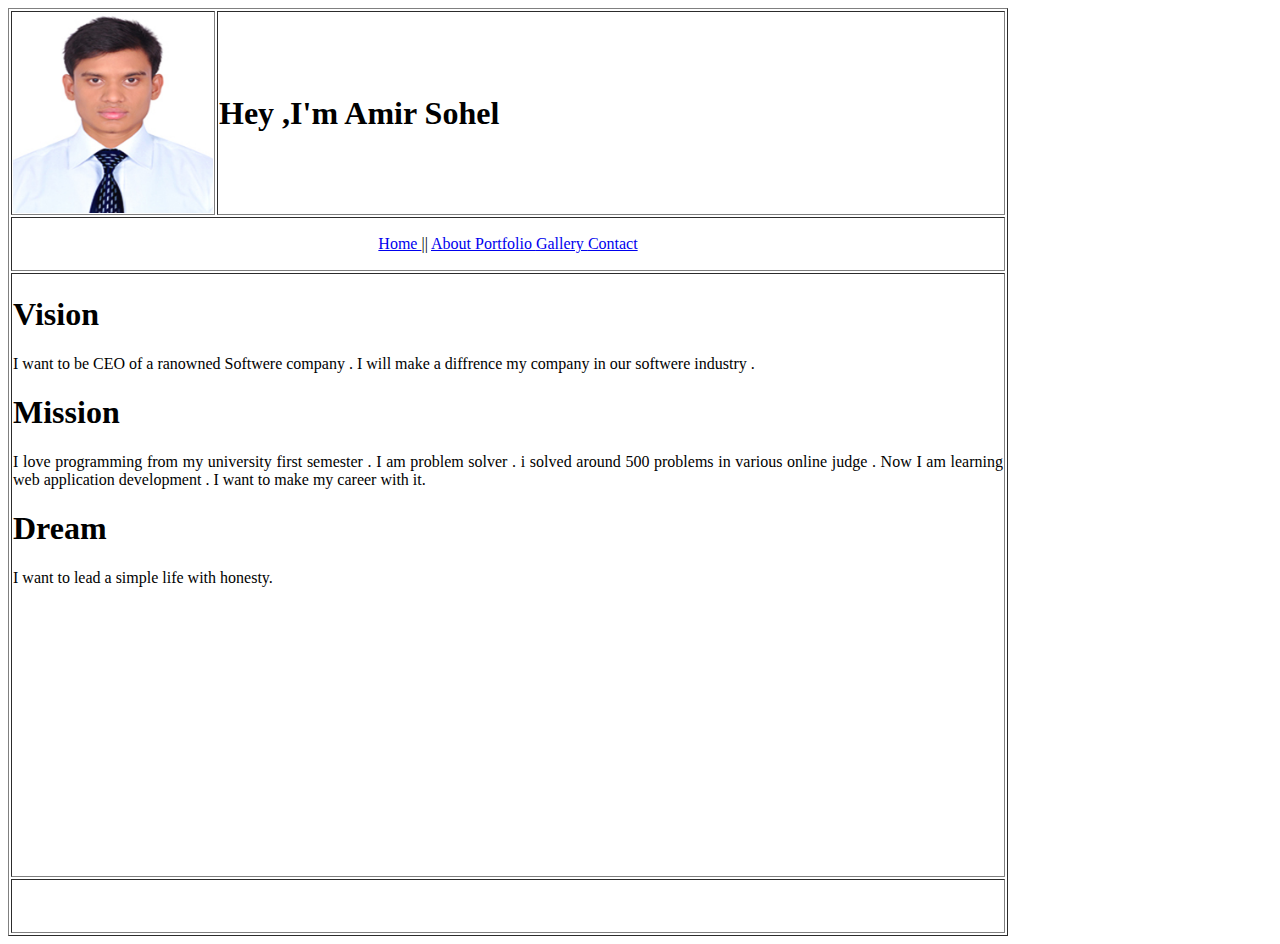
<file: index.html>
<!DOCTYPE html>
<html lang="en">
<head>
    <meta charset="UTF-8">
    <title>Home</title>
</head>
<body>

<table border="1" width="1000">
    <tr>
        <td width="200" height="200">
            <img src="images/Gazi%20236.236.jpg" align="center" height="200" width="200"/>

        </td>
        <td>
            <h1> <b>Hey ,I'm Amir Sohel</b>
            </h1>
        </td>
    </tr>
    <tr>
        <td height="50" colspan="2" align="center">
            <a href="index.html">Home  </a> ||
            <a href="about.html">About  </a>
            <a href="portfolio.html">Portfolio </a>
            <a href="gallery.html">Gallery  </a>
            <a href="contact.html">Contact </a>
        </td>
    </tr>

    <tr>
        <td height="600" colspan="2" valign="top">
            <h1>
                <b>Vision</b>
            </h1>
            <p>
                I want to be CEO of a ranowned Softwere company . I will make a diffrence my company in our softwere industry .
            </p>
            <h1> <b> Mission </b></h1>
            <p align="justify" >
               I love programming from my university first semester . I am problem solver . i solved around 500 problems in various online judge .
                Now I am learning web application development . I want to make my career with it.
            </p>

            <h1>
                <b>Dream</b>
            </h1>

            <p>
                I want to lead a simple life with honesty.
            </p>
        </td>

    </tr>

    <tr>
        <td height="50" colspan="2"></td>
    </tr>
</table>
</body>
</html>
</file>
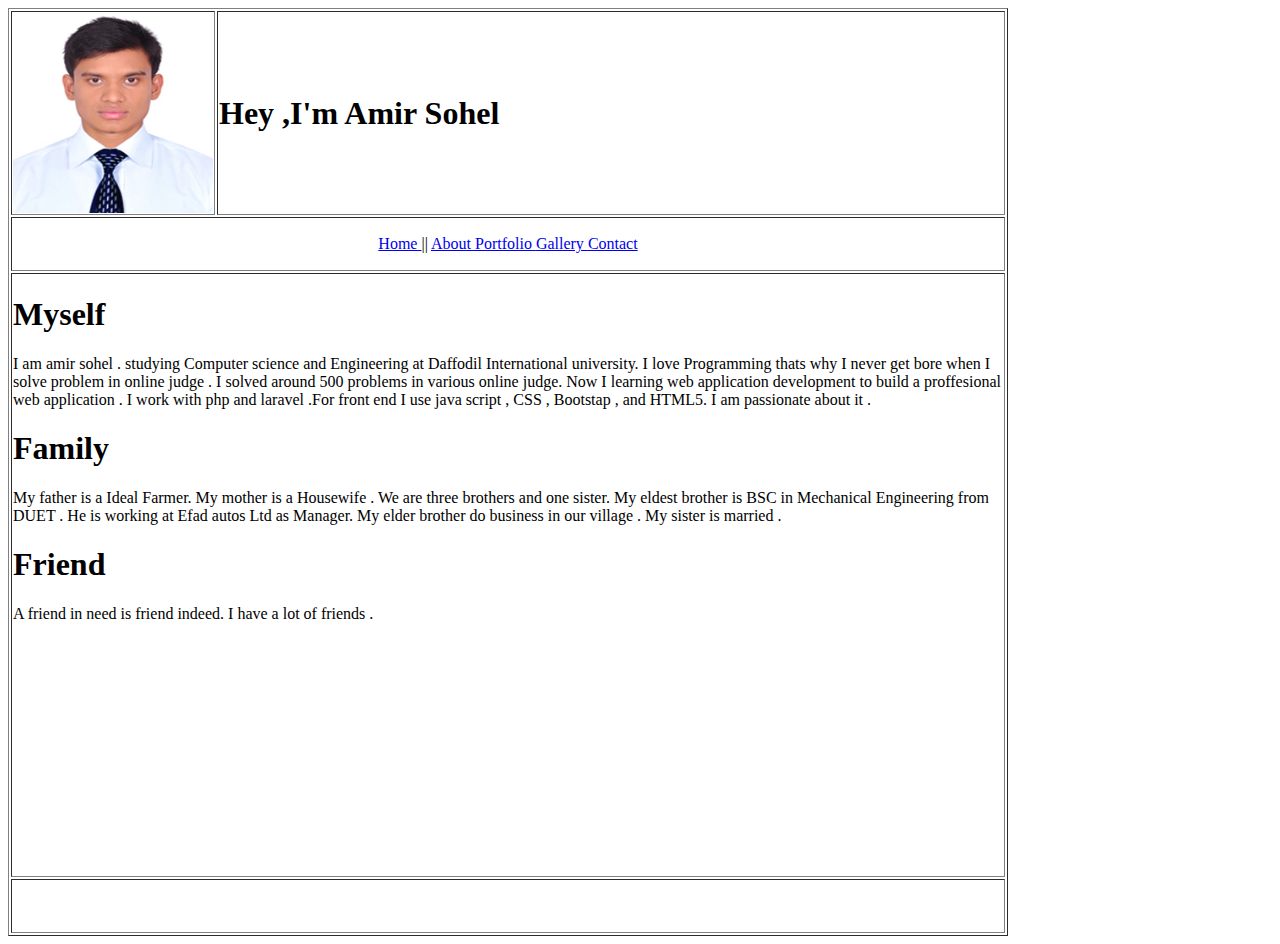
<file: about.html>
<!DOCTYPE html>
<html lang="en">
<head>
    <meta charset="UTF-8">
    <title>About</title>
</head>
<body>

<table border="1" width="1000">
    <tr>
        <td width="200" height="200">
            <a href="home.html"><img src="images/Gazi%20236.236.jpg" align="center" height="200" width="200"/> </a>

        </td>
        <td>
            <h1> <b>Hey ,I'm Amir Sohel</b>
            </h1>
        </td>
    </tr>
    <tr>
        <td height="50" colspan="2" align="center">
            <a href="home.html">Home  </a> ||
            <a href="about.html">About  </a>
            <a href="portfolio.html">Portfolio </a>
            <a href="gallery.html">Gallery  </a>
            <a href="contact.html">Contact </a>
        </td>
    </tr>

    <tr>
        <td height="600" colspan="2" valign="top">
            <h1><b>Myself</b></h1>
            <p>
                I am amir sohel . studying Computer science and Engineering  at Daffodil International university.
                I love Programming thats why I never get bore when I solve problem in online judge . I solved around 500
                problems in various online judge. Now I learning web application development to build a proffesional
                web application . I work with php and laravel .For front end I use java script , CSS , Bootstap , and HTML5.
                I am passionate about it .

            </p>

            <h1><b>Family</b></h1>
            <p>
                My father is a Ideal Farmer. My mother is a Housewife . We are three brothers and one sister.
                My  eldest brother is BSC in Mechanical Engineering from DUET . He is working at Efad autos Ltd as Manager.
                My elder brother do  business in our village .
                My sister is married .

            </p>

            <h1><b>Friend</b></h1>
            <p>
                A friend in need is friend indeed.
                I have a lot of friends .

            </p>

        </td>

    </tr>

    <tr>
        <td height="50" colspan="2"></td>
    </tr>
</table>
</body>
</html>
</file>
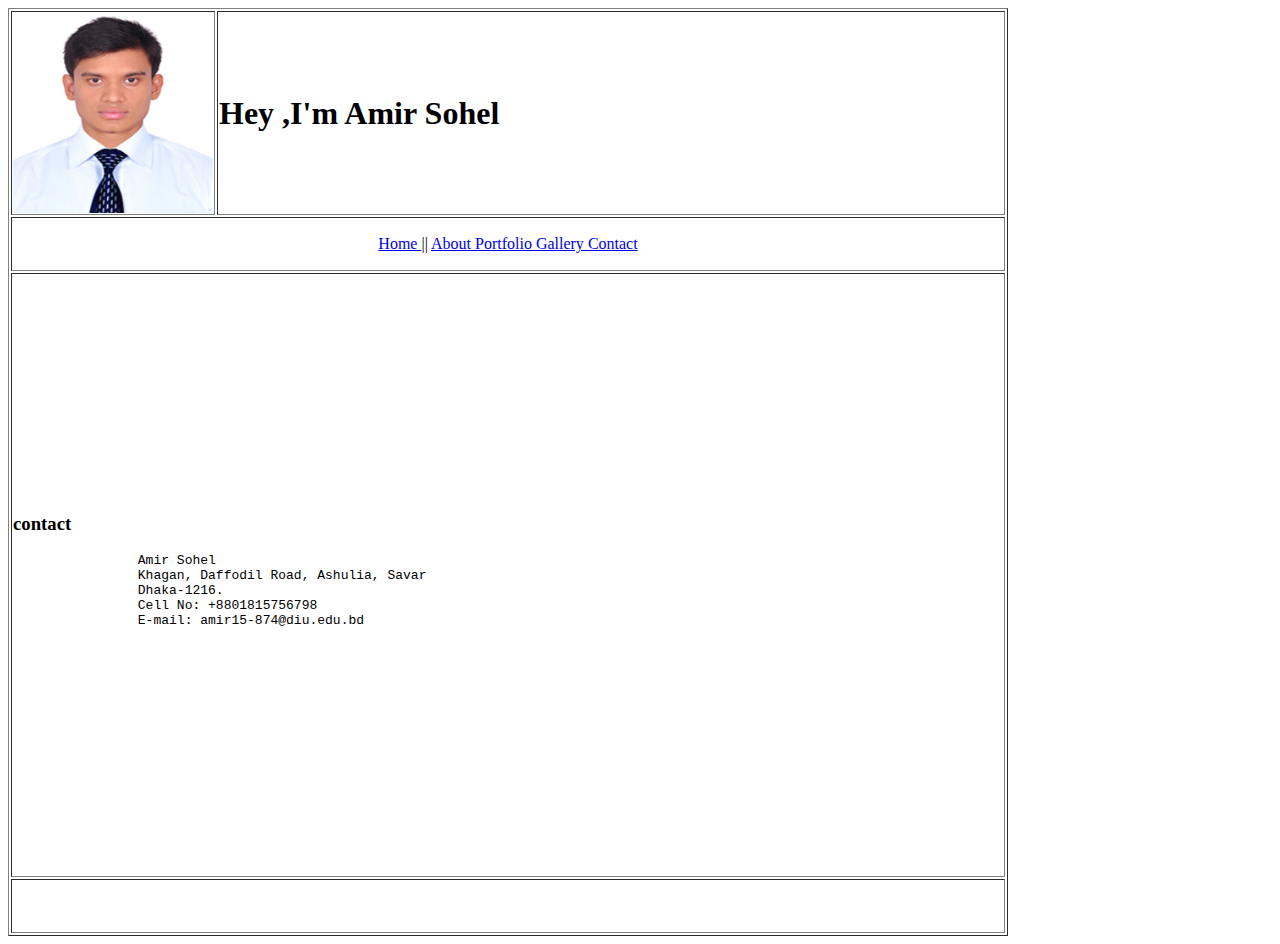
<file: contact.html>
<!DOCTYPE html>
<html lang="en">
<head>
    <meta charset="UTF-8">
    <title>structure</title>
</head>
<body>

<table border="1" width="1000">
    <tr>
        <td width="200" height="200">
            <img src="images/Gazi%20236.236.jpg" align="center" height="200" width="200"/>

        </td>
        <td>
            <h1> <b>Hey ,I'm Amir Sohel</b>
            </h1>
        </td>
    </tr>
    <tr>
        <td height="50" colspan="2" align="center">
            <a href="home.html">Home  </a> ||
            <a href="about.html">About  </a>
            <a href="portfolio.html">Portfolio </a>
            <a href="gallery.html">Gallery  </a>
            <a href="contact.html">Contact </a>
        </td>
    </tr>

    <tr>
        <td height="600" colspan="2">

            <h3>contact</h3>

            <pre>
                Amir Sohel
                Khagan, Daffodil Road, Ashulia, Savar
                Dhaka-1216.
                Cell No: +8801815756798
                E-mail: amir15-874@diu.edu.bd
            </pre>
        </td>

    </tr>

    <tr>
        <td height="50" colspan="2">

        </td>
    </tr>
</table>
</body>
</html>
</file>
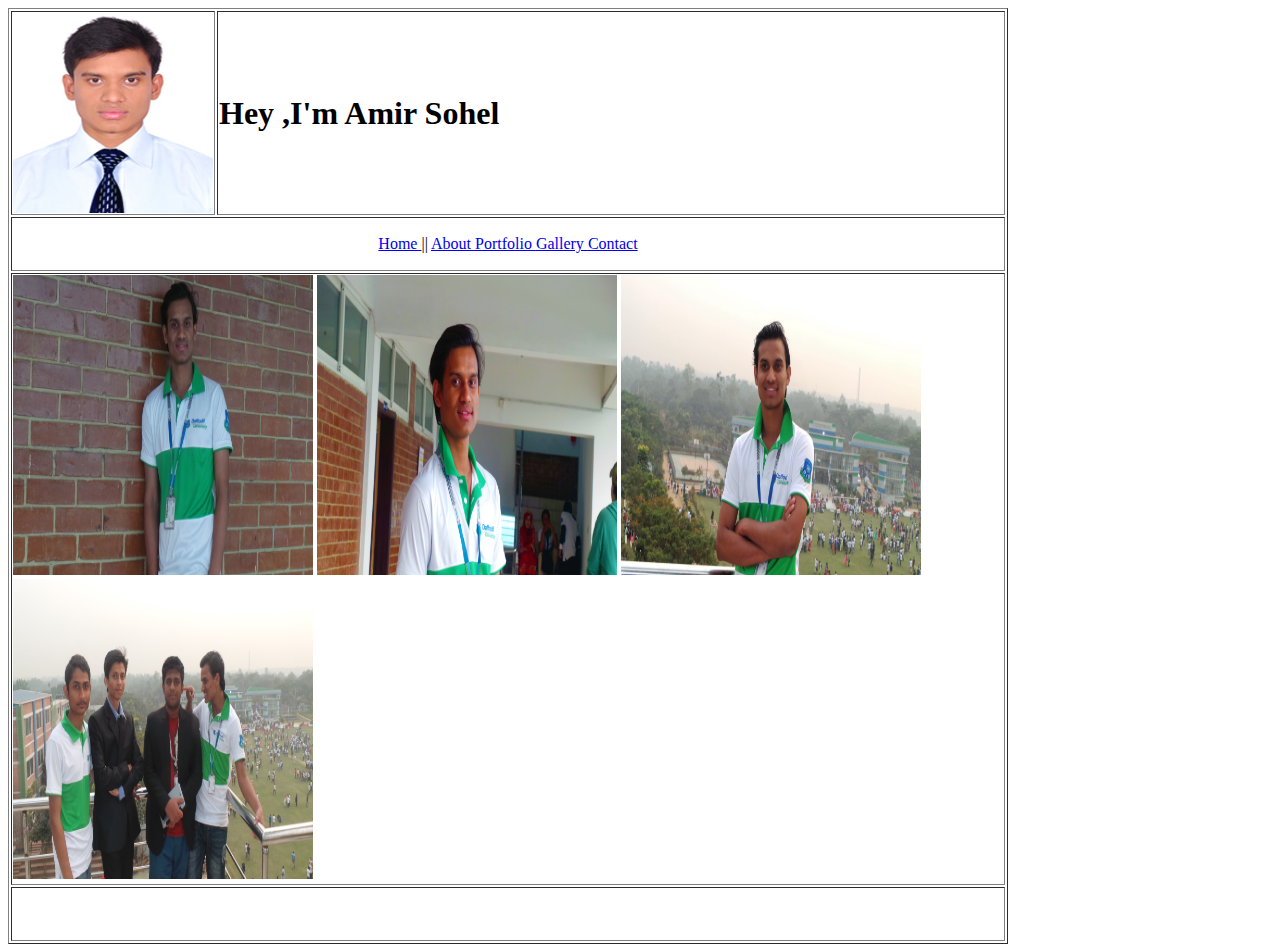
<file: gallery.html>
<!DOCTYPE html>
<html lang="en">
<head>
    <meta charset="UTF-8">
    <title>structure</title>
</head>
<body>

<table border="1" width="1000">
    <tr>
        <td width="200" height="200">
            <img src="images/Gazi%20236.236.jpg" align="center" height="200" width="200"/>

        </td>
        <td>
            <h1> <b>Hey ,I'm Amir Sohel</b>
            </h1>
        </td>
    </tr>
    <tr>
        <td height="50" colspan="2" align="center">
            <a href="home.html">Home  </a> ||
            <a href="about.html">About  </a>
            <a href="portfolio.html">Portfolio </a>
            <a href="gallery.html">Gallery  </a>
            <a href="contact.html">Contact </a>
        </td>
    </tr>

    <tr valign="top">
        <td height="600" colspan="2">

            <img src="images/20170128_164432.JPG " height="300" width="300">
            <img src="images/20170128_164912.JPG " height="300" width="300">
            <img src="images/20170128_165330.JPG " height="300" width="300">
            <img src="images/20170128_165443.JPG " height="300" width="300">


        </td>

    </tr>

    <tr>
        <td height="50" colspan="2"></td>
    </tr>
</table>
</body>
</html>
</file>
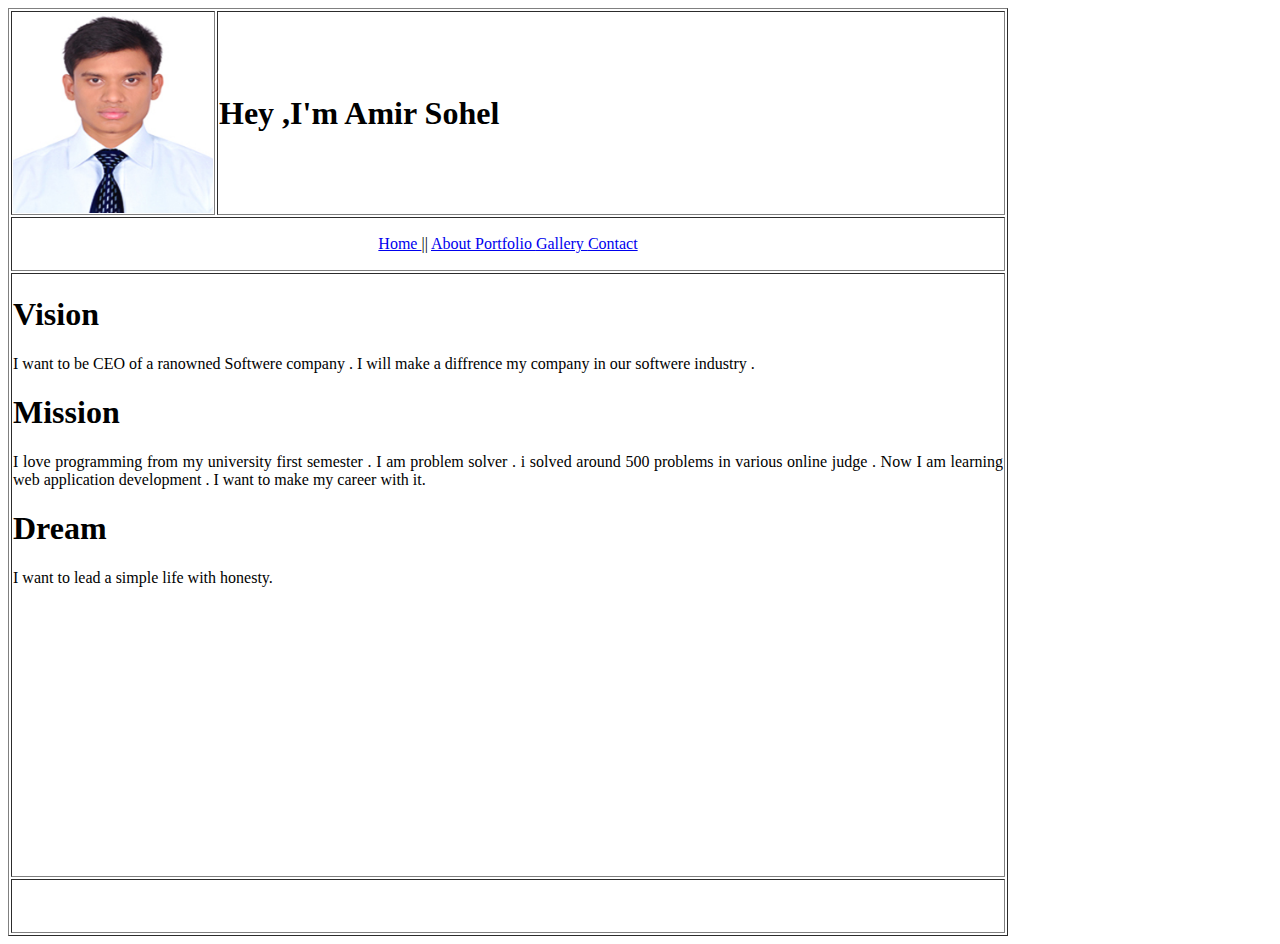
<file: home.html>
<!DOCTYPE html>
<html lang="en">
<head>
    <meta charset="UTF-8">
    <title>Home</title>
</head>
<body>

<table border="1" width="1000">
    <tr>
        <td width="200" height="200">
            <img src="images/Gazi%20236.236.jpg" align="center" height="200" width="200"/>

        </td>
        <td>
            <h1> <b>Hey ,I'm Amir Sohel</b>
            </h1>
        </td>
    </tr>
    <tr>
        <td height="50" colspan="2" align="center">
            <a href="home.html">Home  </a> ||
            <a href="about.html">About  </a>
            <a href="portfolio.html">Portfolio </a>
            <a href="gallery.html">Gallery  </a>
            <a href="contact.html">Contact </a>
        </td>
    </tr>

    <tr>
        <td height="600" colspan="2" valign="top">
            <h1>
                <b>Vision</b>
            </h1>
            <p>
                I want to be CEO of a ranowned Softwere company . I will make a diffrence my company in our softwere industry .
            </p>
            <h1> <b> Mission </b></h1>
            <p align="justify" >
               I love programming from my university first semester . I am problem solver . i solved around 500 problems in various online judge .
                Now I am learning web application development . I want to make my career with it.
            </p>

            <h1>
                <b>Dream</b>
            </h1>

            <p>
                I want to lead a simple life with honesty.
            </p>
        </td>

    </tr>

    <tr>
        <td height="50" colspan="2"></td>
    </tr>
</table>
</body>
</html>
</file>
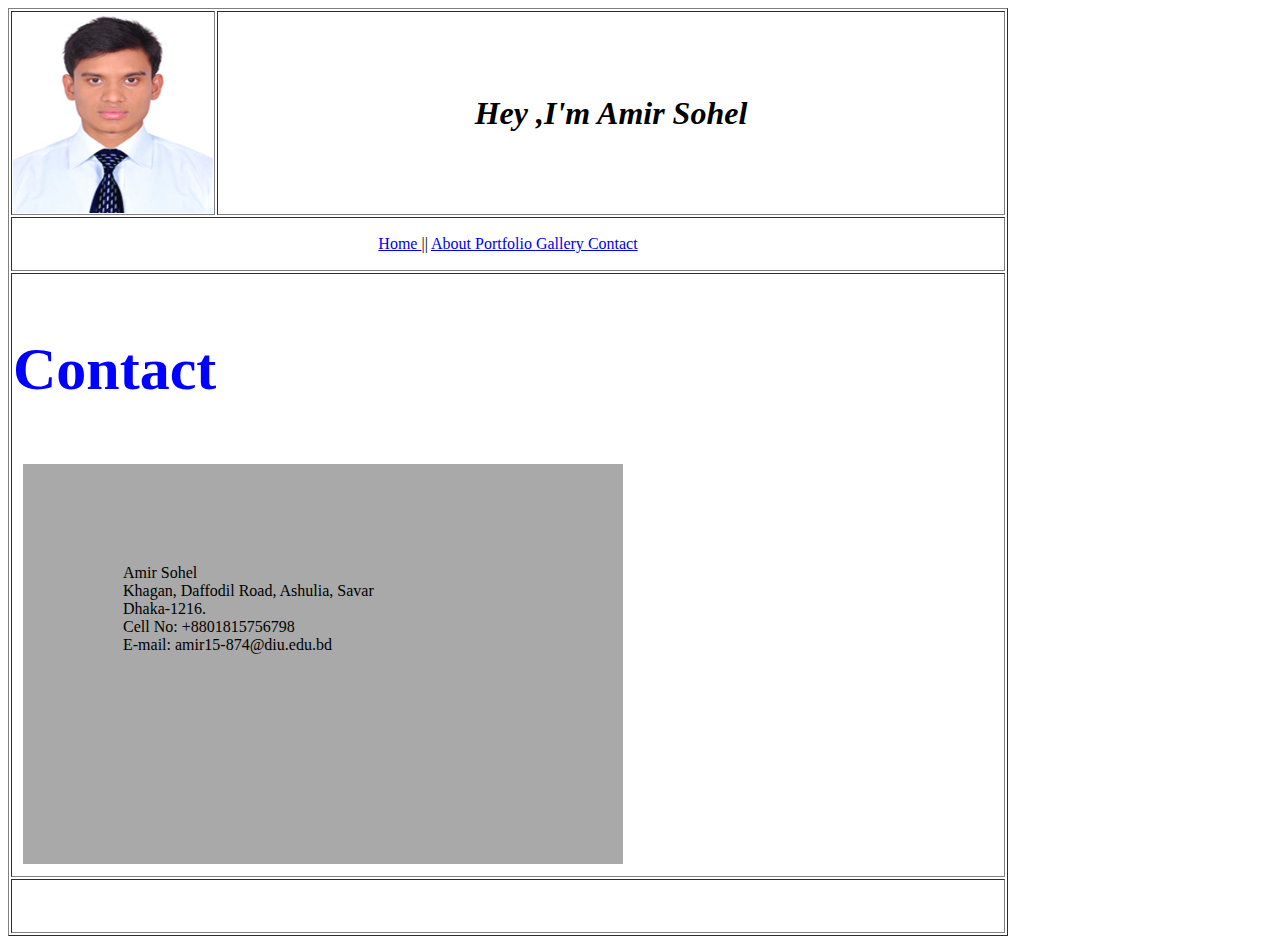
<file: just-test.html>
<!DOCTYPE html>
<html lang="en">
<head>
    <meta charset="UTF-8">
    <title>Just Test</title>

    <link rel="stylesheet" href="style.css">
</head>
<body>

<table border=".5" width="1000">
    <tr>
        <td width="200" height="200">
            <img src="images/Gazi%20236.236.jpg" alt="Gazi Image" align="center" height="200" width="200"/>

        </td>
        <td>
            <h1 align="center"> <b><i>Hey ,I'm Amir Sohel</i></b>
            </h1>
        </td>
    </tr>
    <tr>
        <td height="50" colspan="2" align="center">
            <a href="home.html">Home  </a> ||
            <a href="about.html">About  </a>
            <a href="portfolio.html">Portfolio </a>
            <a href="gallery.html">Gallery  </a>
            <a href="contact.html">Contact </a>
        </td>
    </tr>

    <tr valign="top">
        <td height="600" colspan="2">

            <h3 class="p">Contact</h3>

            <div class="box1" align="left">
                Amir Sohel<br>
                Khagan, Daffodil Road, Ashulia, Savar<br>
                Dhaka-1216.<br>
                Cell No: +8801815756798<br>
                E-mail: amir15-874@diu.edu.bd
            </div>
        </td>

    </tr>

    <tr>
        <td height="50" colspan="2">

        </td>
    </tr>
</table>

<!--<div class="box1"></div>-->
</body>
</html>
</file>
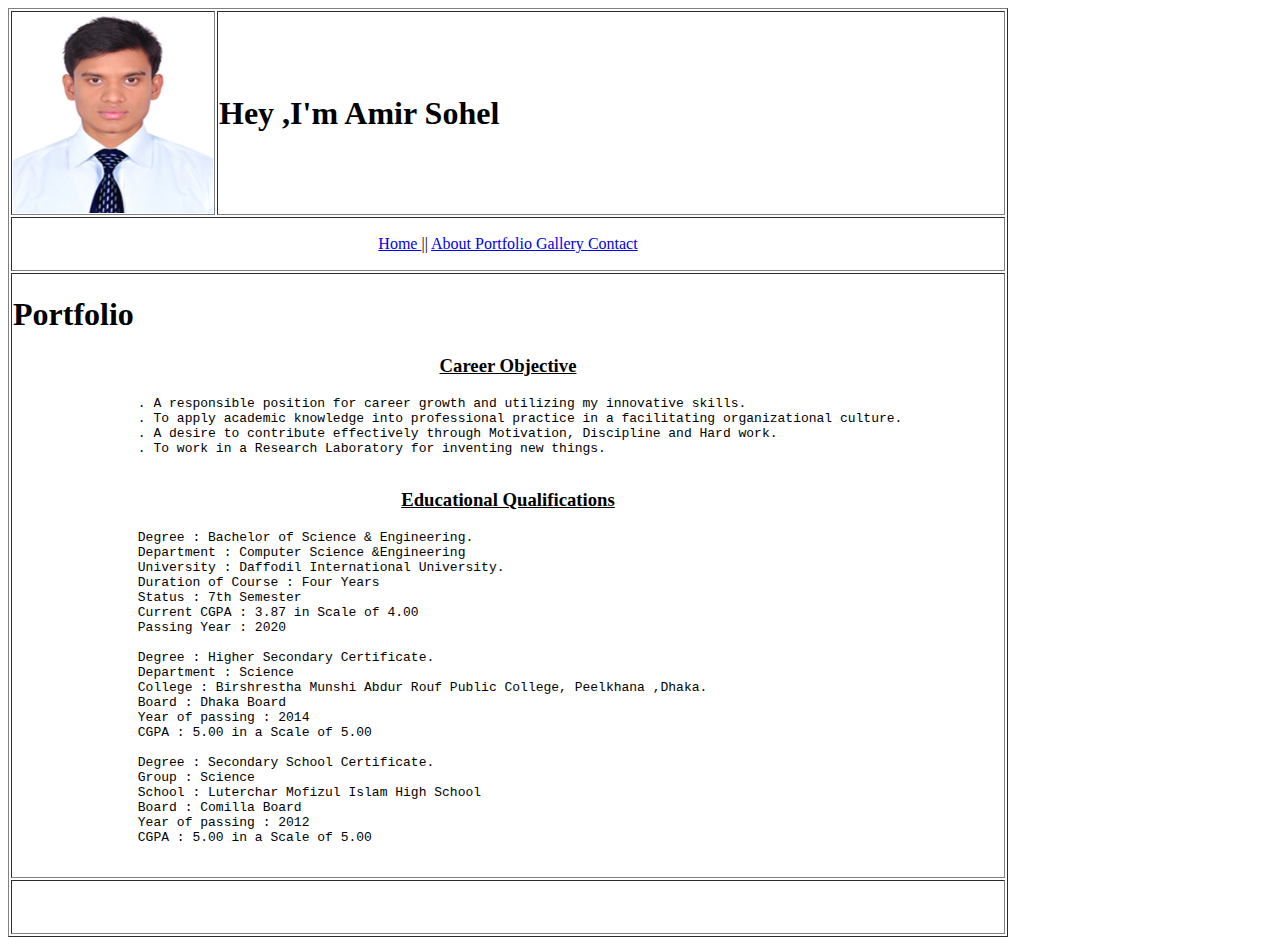
<file: portfolio.html>
<!DOCTYPE html>
<html lang="en">
<head>
    <meta charset="UTF-8">
    <title>Portfolio</title>
</head>
<body>

<table border="1" width="1000">
    <tr>
        <td width="200" height="200">
            <img src="images/Gazi%20236.236.jpg" align="center" height="200" width="200"/>

        </td>
        <td>
            <h1> <b>Hey ,I'm Amir Sohel</b>
            </h1>
        </td>
    </tr>
    <tr>
        <td height="50" colspan="2" align="center">
            <a href="index.html">Home  </a> ||
            <a href="about.html">About  </a>
            <a href="portfolio.html">Portfolio </a>
            <a href="gallery.html">Gallery  </a>
            <a href="contact.html">Contact </a>
        </td>
    </tr>

    <tr>
        <td height="600" colspan="2">

            <h1>
                <b>
                    Portfolio
                </b>
            </h1>

            <p>

                <h3 align="center"> <ins>Career Objective</ins></h3>
                <pre>
                . A responsible position for career growth and utilizing my innovative skills.
                . To apply academic knowledge into professional practice in a facilitating organizational culture.
                . A desire to contribute effectively through Motivation, Discipline and Hard work.
                . To work in a Research Laboratory for inventing new things.
                </pre>

                <h3 align="center"><u>Educational Qualifications</u> </h3>
                <pre>
                Degree : Bachelor of Science & Engineering.
                Department : Computer Science &Engineering
                University : Daffodil International University.
                Duration of Course : Four Years
                Status : 7th Semester
                Current CGPA : 3.87 in Scale of 4.00
                Passing Year : 2020

                Degree : Higher Secondary Certificate.
                Department : Science
                College : Birshrestha Munshi Abdur Rouf Public College, Peelkhana ,Dhaka.
                Board : Dhaka Board
                Year of passing : 2014
                CGPA : 5.00 in a Scale of 5.00

                Degree : Secondary School Certificate.
                Group : Science
                School : Luterchar Mofizul Islam High School
                Board : Comilla Board
                Year of passing : 2012
                CGPA : 5.00 in a Scale of 5.00
                </pre>

            </p>

        </td>

    </tr>

    <tr>
        <td height="50" colspan="2"></td>
    </tr>
</table>
</body>
</html>
</file>
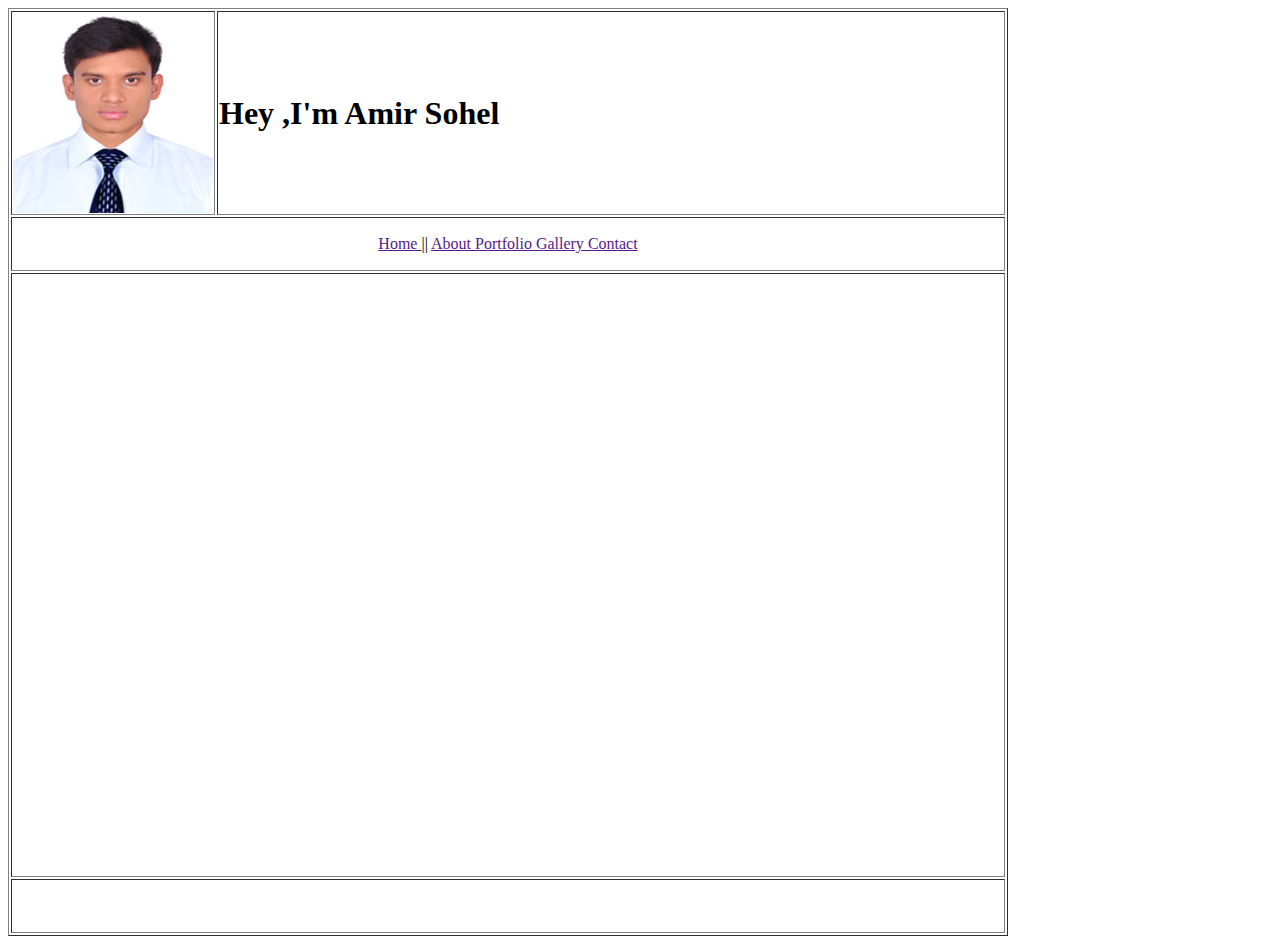
<file: structure.html>
<!DOCTYPE html>
<html lang="en">
<head>
    <meta charset="UTF-8">
   <title>structure</title>
</head>
<body>

<table border="1" width="1000">
<tr>
    <td width="200" height="200">
        <img src="images/Gazi%20236.236.jpg" align="center" height="200" width="200"/>

    </td>
    <td>
        <h1> <b>Hey ,I'm Amir Sohel</b>
        </h1>
    </td>
</tr>
<tr>
    <td height="50" colspan="2" align="center">
        <a href="">Home  </a> ||
        <a href="">About  </a>
        <a href="">Portfolio </a>
        <a href="">Gallery  </a>
        <a href="">Contact </a>
    </td>
</tr>

<tr>
    <td height="600" colspan="2"></td>

</tr>

<tr>
    <td height="50" colspan="2"></td>
</tr>
</table>
</body>
</html>
</file>
<file: style.css>
.p
{
    font-size: 60px;
    color: blue;

}

.box1
{
    height: 400px;
    width: 600px;
    background-color: darkgray;
    margin: 10px;
    box-sizing: border-box;
    padding-top: 100px;
    padding-left: 100px;
}
</file>
